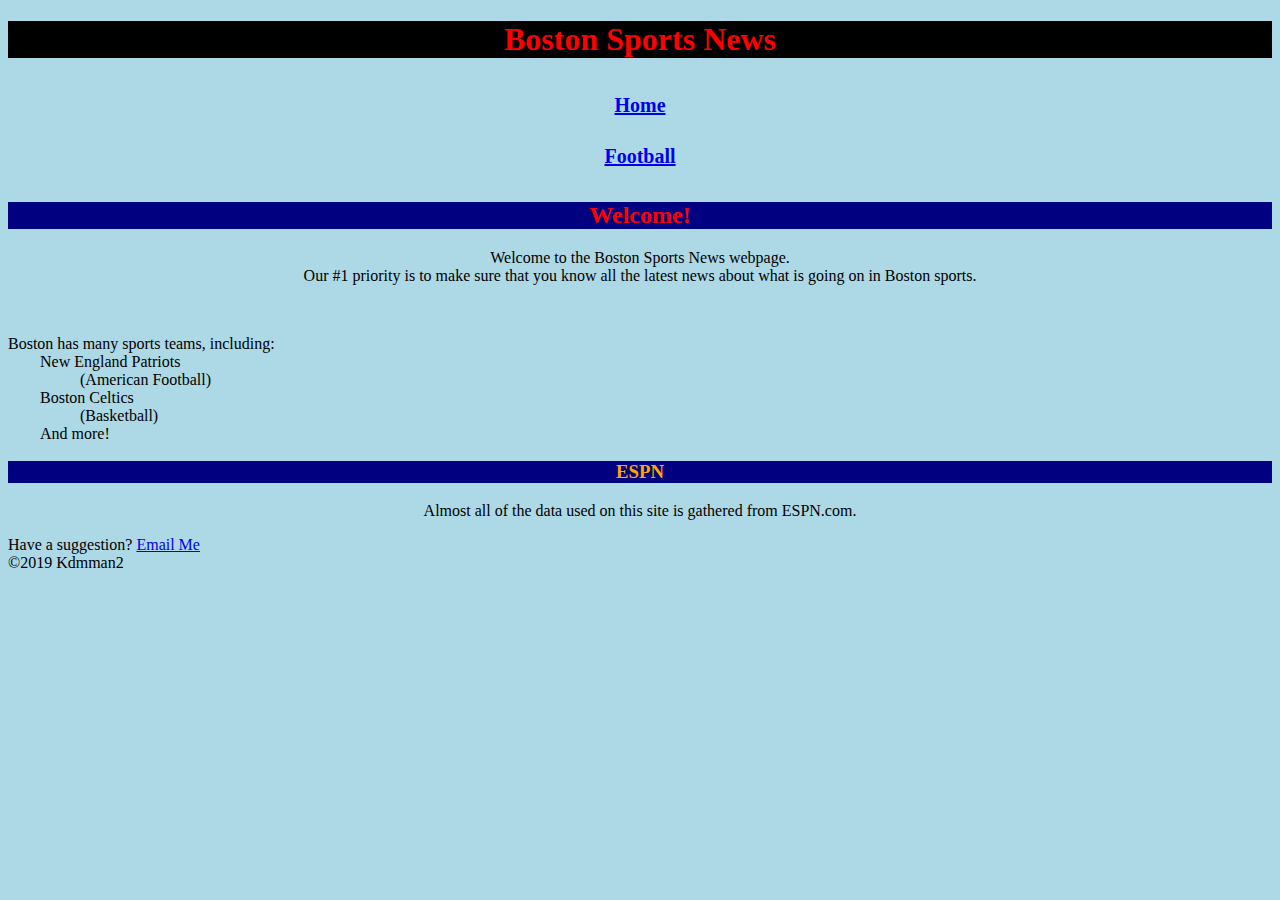
<file: Index.html>
<!DOCTYPE html>
<html>
<head>
<link rel="stylesheet" type="text/css" href="style.css">
<title>Boston Sports Page</title>
<h1>Boston Sports News</h1>
</head>
<body>
<nav>
<b><a href="index.html">Home</a><br>
</nav>
<nav>
<a href="lab2.html">Football</a></b>
</nav>
<h2>Welcome!</h2>
<p>Welcome to the Boston Sports News webpage.<br>
   Our #1 priority is to make sure that you know all the latest news about what is going on in Boston sports.</p><br>
   <dl>Boston has many sports teams, including:
     <dt>&emsp;&emsp;New England Patriots</dt>
      <dd>&emsp;&emsp;(American Football)</dd>
     <dt>&emsp;&emsp;Boston Celtics</dt>
      <dd>&emsp;&emsp;(Basketball)</dd>
     <dt>&emsp;&emsp;And more!</dt>
     <div id="ESPN">
  <h3>ESPN</h3>
</div>
<p>Almost all of the data used on this site is gathered from ESPN.com.</p>
<footer>Have a suggestion? <a href="mailto:Martinolich_Kody@columbusstate.edu">Email Me</a><br>
	&copy;2019 Kdmman2</footer>
</body>
</html>
</file>
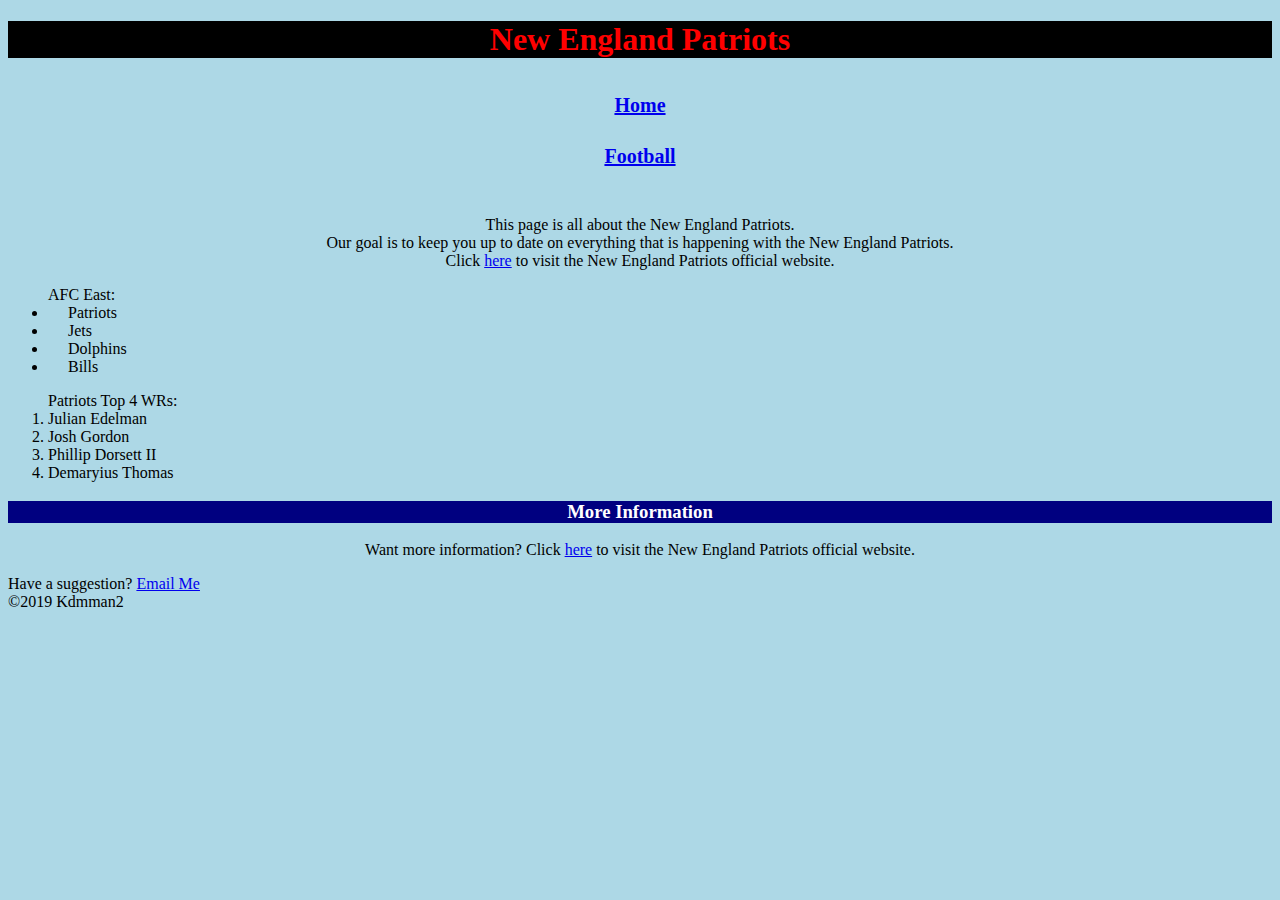
<file: lab2.html>
<!DOCTYPE html>
<html>
<head>
	<link rel="stylesheet" type="text/css" href="style.css">
<title>Football</title>
<h1>New England Patriots</h1>
</head>
<body>
<nav>
<b><a href="index.html">Home</a><br>
</nav>
<nav>
<a href="lab2.html">Football</a></b>
</nav>
<p><br>This page is all about the New England Patriots.<br>
	 Our goal is to keep you up to date on everything that is happening with the New England Patriots.<br>
 Click <a href="https://www.patriots.com">here</a> to visit the New England Patriots official website.</p>
<div><ul>AFC East:
 <li>&emsp;	Patriots</li>
  <li>&emsp;	Jets</li>
  <li>&emsp;	Dolphins</li>
  <li>&emsp;	Bills</li>
</ul></div>
<div><ol>Patriots Top 4 WRs:
		<li>Julian Edelman</li>
		<li>Josh Gordon</li>
		<li>Phillip Dorsett II</li>
		<li>Demaryius Thomas</li></div>
		<div class="Website">
 <h3>More Information</h3>
</div>
<p>Want more information? Click <a href="https://www.patriots.com">here</a> to visit the New England Patriots official website.</p>
<footer>Have a suggestion? <a href="mailto:Martinolich_Kody@columbusstate.edu">Email Me</a><br>
	&copy;2019 Kdmman2</footer>
</body>
</html>
</file>
<file: style.css>
body {
  background-color: lightblue;
}
nav {
  list-style-type: none;
  margin: 0;
  padding: 0;
  overflow: hidden;
  background-color: lightblue;
}

nav{
  float: center;
}

nav{
  display: block;
  color: white;
  text-align: center;
  padding: 14px 16px;
  text-decoration: none;
  font-size: 1.25em;
  font-weight: bold;
}
nav:hover {
  background-color: #111;
}

h1 {
  background-color: black;
  color: red;
  text-align: center;
}
h2 {
  background-color: navy;
  color: red;
  text-align: center;
}
#ESPN {
  background-color: navy;
  color: orange;
  text-align: center;
}
.Website{
  background-color: navy;
  color: white;
  text-align: center;
}
p {
  text-align: center;
}

}
</file>
